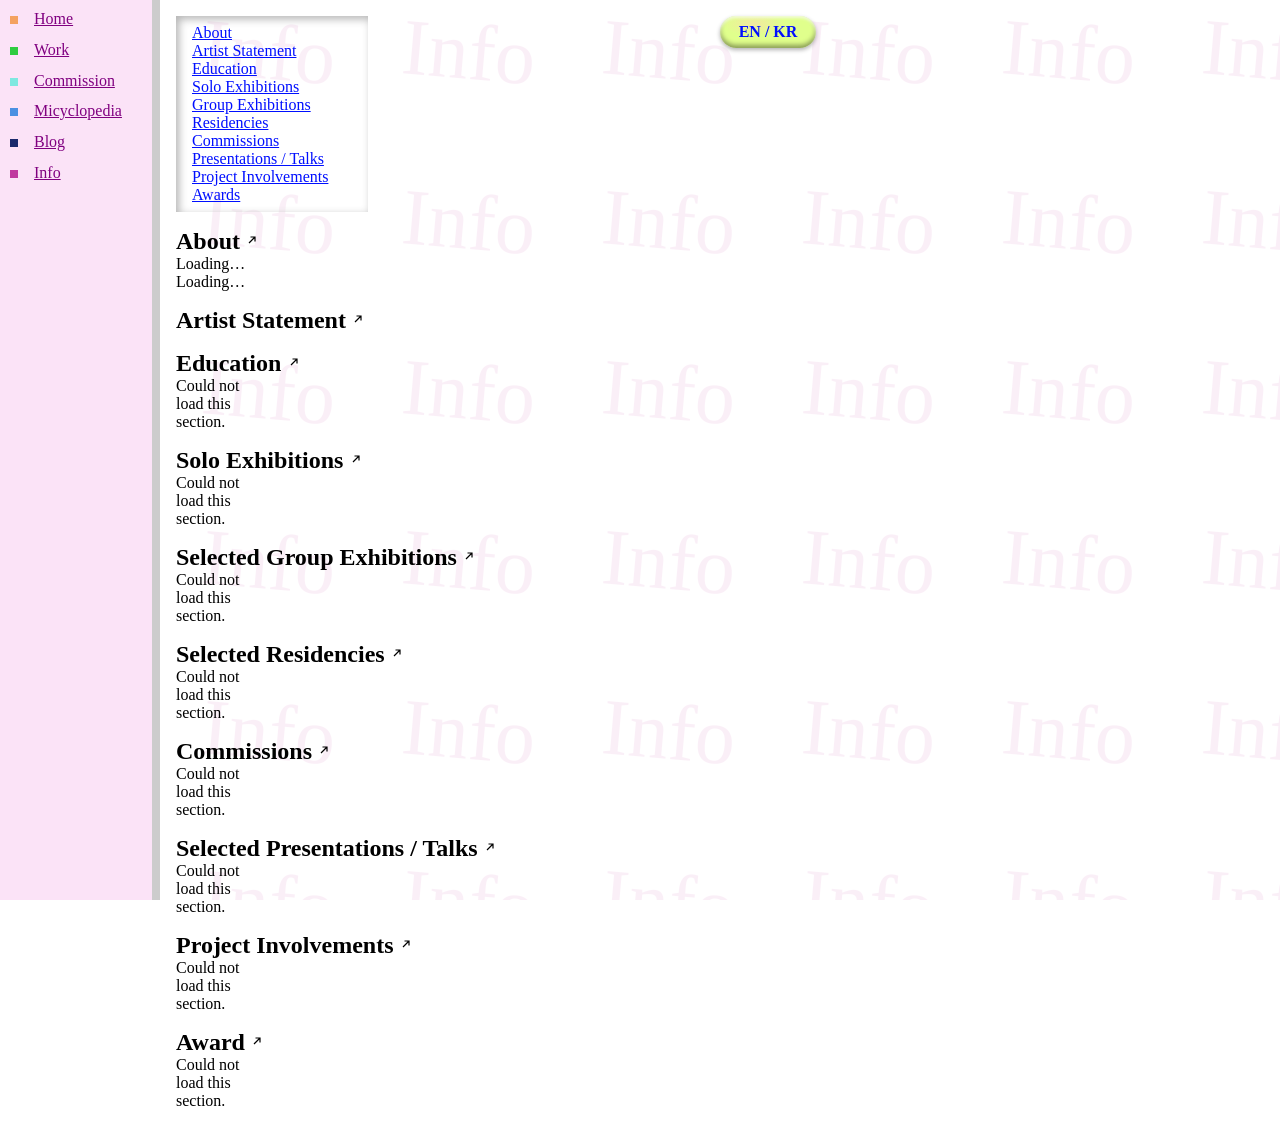
<file: html/info.html>
<!doctype html>
<html lang="">
  <head>
    <meta charset="UTF-8" />
    <meta name="viewport" content="width=device-width, initial-scale=1.0" />
    <title>Mi Pak</title>
    <link rel="stylesheet" href="/css/global.css" />
    <link rel="stylesheet" href="/css/info.css" />
  </head>
  <body>
    <div class="wrapper">
      <button type="button" class="menu-toggle" id="menu-toggle">Menu</button>

      <!-- SIDE BAR -->
      <div class="sidebar">
        <ul class="sidebar__list">
          <li class="sidebar__item">
            <span class="dot dot--orange"></span><a class="sidebar__link" href="/index.html">Home</a>
          </li>
          <li class="sidebar__item">
            <span class="dot dot--green"></span><a class="sidebar__link" href="/html/work.html">Work</a>
          </li>
          <li class="sidebar__item">
            <span class="dot dot--cyan"></span
            ><a class="sidebar__link" href="/html/commi.html">Commission</a>
          </li>
          <li class="sidebar__item">
            <span class="dot dot--blue"></span
            ><a class="sidebar__link" href="/html/wiki.html">Micyclopedia</a>
          </li>
          <li class="sidebar__item">
            <span class="dot dot--navy"></span><a class="sidebar__link" href="/html/blog.html">Blog</a>
          </li>
          <li class="sidebar__item">
            <span class="dot dot--pink"></span><a class="sidebar__link" href="/html/info.html">Info</a>
          </li>
        </ul>
      </div>

      <!-- MAIN CONTENT -->
      <div class="main">
        <button type="button" id="lang-toggle" data-lang="en">EN / KR</button>

        <div class="info-layout">
          <!-- side table of contents, meant to stay in view while the sections scroll -->
          <nav class="info-subnav" id="info-subnav" aria-label="Info sections">
            <ul class="info-subnav__list">
              <li><a href="#about" data-en="About" data-ko="소개">About</a></li>
              <li>
                <a href="#statement" data-en="Artist Statement" data-ko="작가노트"
                  >Artist Statement</a
                >
              </li>
              <li><a href="#education" data-en="Education" data-ko="교육">Education</a></li>
              <li>
                <a href="#solo-exhibitions" data-en="Solo Exhibitions" data-ko="개인전"
                  >Solo Exhibitions</a
                >
              </li>
              <li>
                <a href="#group-exhibitions" data-en="Group Exhibitions" data-ko="주요 단체전"
                  >Group Exhibitions</a
                >
              </li>
              <li>
                <a href="#residencies" data-en="Residencies" data-ko="주요 레지던시">Residencies</a>
              </li>
              <li>
                <a href="#commissions" data-en="Commissions" data-ko="외주 작업">Commissions</a>
              </li>
              <li>
                <a href="#presentations" data-en="Presentations / Talks" data-ko="주요 프레젠테이션"
                  >Presentations / Talks</a
                >
              </li>
              <li>
                <a
                  href="#project-involvements"
                  data-en="Project Involvements"
                  data-ko="참여 프로젝트"
                  >Project Involvements</a
                >
              </li>
              <li><a href="#awards" data-en="Awards" data-ko="수상">Awards</a></li>
            </ul>
          </nav>

          <div class="info-sections" id="info-sections">
            <section class="info-section" id="about" data-sheet="About">
              <h2 data-en="About" data-ko="소개">About</h2>

              <div class="info-contact" id="about-contact">
                <p>Loading…</p>
              </div>

              <div class="info-bio" id="about-bio">
                <p>Loading…</p>
              </div>
            </section>

            <section class="info-section" id="statement" data-sheet="About">
              <h2 data-en="Artist Statement" data-ko="작가노트">Artist Statement</h2>
              <div class="info-statement" id="about-statement"></div>
            </section>

            <section class="info-section" id="education" data-sheet="Education">
              <h2 data-en="Education" data-ko="교육">Education</h2>
              <ul class="cv-list" id="list-education">
                <li>Loading…</li>
              </ul>
            </section>

            <section class="info-section" id="solo-exhibitions" data-sheet="Solo Exhibitions">
              <h2 data-en="Solo Exhibitions" data-ko="개인전">Solo Exhibitions</h2>
              <ul class="cv-list" id="list-solo-exhibitions">
                <li>Loading…</li>
              </ul>
            </section>

            <section class="info-section" id="group-exhibitions" data-sheet="Group Exhibitions">
              <h2 data-en="Selected Group Exhibitions" data-ko="주요 단체전">
                Selected Group Exhibitions
              </h2>
              <ul class="cv-list" id="list-group-exhibitions">
                <li>Loading…</li>
              </ul>
            </section>

            <section class="info-section" id="residencies" data-sheet="Residiencies">
              <h2 data-en="Selected Residencies" data-ko="주요 레지던시">Selected Residencies</h2>
              <ul class="cv-list" id="list-residencies">
                <li>Loading…</li>
              </ul>
            </section>

            <section class="info-section" id="commissions" data-sheet="Commissions">
              <h2 data-en="Commissions" data-ko="외주 작업">Commissions</h2>
              <ul class="cv-list" id="list-commissions">
                <li>Loading…</li>
              </ul>
            </section>

            <section class="info-section" id="presentations" data-sheet="Presentations">
              <h2 data-en="Selected Presentations / Talks" data-ko="주요 프레젠테이션">
                Selected Presentations / Talks
              </h2>
              <ul class="cv-list" id="list-presentations">
                <li>Loading…</li>
              </ul>
            </section>

            <section
              class="info-section"
              id="project-involvements"
              data-sheet="Project Involvements"
            >
              <h2 data-en="Project Involvements" data-ko="참여 프로젝트">Project Involvements</h2>
              <ul class="cv-list" id="list-project-involvements">
                <li>Loading…</li>
              </ul>
            </section>

            <section class="info-section" id="awards" data-sheet="Awards">
              <h2 data-en="Award" data-ko="수상">Award</h2>
              <ul class="cv-list" id="list-awards">
                <li>Loading…</li>
              </ul>
            </section>
          </div>
        </div>
      </div>
    </div>
    <script src="/script.js"></script>

    <!--
      Google Sheets integration.
      Reads live from the public "Info" spreadsheet — no build step, no API key.
      Each CV section below is fetched from its own tab via Sheets' CSV export
      endpoint (works because the sheet is shared as "anyone with the link can view").
      Update the spreadsheet and reload the page: the content here follows automatically.
    -->
    <script src="/js/info.js"></script>
  </body>
</html>
</file>
<file: css/global.css>
/* ============================================================
   TOKENS
   ============================================================ */
:root {
  --side-bar-color: #fbe3f7;
  --side-bar-text-color: #800080;
  --dot-orange: #f4a261;
  --dot-green: #2ecc40;
  --dot-cyan: #7ee8e0;
  --dot-blue: #4a90e2;
  --dot-navy: #1a2a6c;
  --dot-gray: #555555;
  --dot-pink: #c0399f;
  --wallpaper-color: var(--dot-orange);

  /* mobile .menu-toggle pill */
  --menu-toggle-shadow:
    inset 0 2px 3px rgba(255, 255, 255, 0.7), inset 0 -3px 5px rgba(0, 0, 0, 0.4),
    0 2px 4px rgba(0, 0, 0, 0.3);
  --menu-toggle-shadow-active:
    inset 0 3px 5px rgba(0, 0, 0, 0.5), inset 0 -1px 2px rgba(255, 255, 255, 0.4);
}

/* ============================================================
   FONTS
   unicode-range scopes each face to Hangul only (syllables + jamo
   + compat jamo), so within the very same element English/numbers/
   punctuation fall through to the next font in the stack (cursive)
   glyph-by-glyph — no need to tag elements by language.
   ============================================================ */
@font-face {
  font-family: "SDMyungjo";
  src: url("/font/SDMyungjo-Regular.woff2") format("woff2");
  font-weight: normal;
  unicode-range: U+1100-11FF, U+3130-318F, U+A960-A97F, U+AC00-D7A3, U+D7B0-D7FF;
}
@font-face {
  font-family: "SDMyungjo";
  src: url("/font/SDMyungjo-Bold.woff2") format("woff2");
  font-weight: bold;
  unicode-range: U+1100-11FF, U+3130-318F, U+A960-A97F, U+AC00-D7A3, U+D7B0-D7FF;
}

/* ============================================================
   RESET / BASE
   ============================================================ */
* {
  box-sizing: border-box;
  margin: 0;
  padding: 0;
}

body {
  font-family: cursive;
  font-size: 1rem;
  position: relative;
}

/* Repeating page-title watermark; each page sets --wallpaper-color
   and supplies its own mask-image (see e.g. blog.css). */
body::before {
  content: "";
  position: fixed;
  inset: 0;
  z-index: -1;
  background-color: var(--wallpaper-color);
  -webkit-mask-repeat: repeat;
  mask-repeat: repeat;
}

/* ============================================================
   PAGE SHELL — .wrapper > .sidebar + .main, present on every page
   ============================================================ */
.wrapper {
  display: flex;
}

.main {
  margin: 1rem;
  flex: 1;
  max-width: 50vw;
}

.site-title {
  font-size: 1.5rem;
  margin: 0.5rem 0.8rem;
}

/* ============================================================
   SIDEBAR — left-hand site nav, draggable to resize/collapse on
   desktop (see script.js), off-canvas drawer on mobile.
   ============================================================ */
.sidebar {
  width: 10rem;
  flex-shrink: 0;
  background-color: var(--side-bar-color);
  padding: 10px;
  border-right: 8px solid #cccccc;
  height: 100vh;
  position: sticky;
  top: 0;
  align-self: flex-start;
}

.sidebar__list {
  list-style: none;
}

.sidebar__item {
  margin-bottom: 0.8rem;
  white-space: nowrap;
}

.sidebar__link {
  color: var(--side-bar-text-color);
  text-decoration: underline;
  font-size: 1rem;
}

.sidebar__link:hover {
  color: blue;
}

/* Dragging the sidebar's right edge below this width snaps it shut. */
.sidebar--collapsed {
  padding: 0;
  border-right: none;
  overflow: hidden;
}

.sidebar--resizing {
  border-right-color: #999999;
}

/* Colored dot next to each sidebar link */
.dot {
  display: inline-block;
  width: 0.5rem;
  height: 0.5rem;
  margin-right: 1rem;
}

.dot--orange {
  background: var(--dot-orange);
}
.dot--green {
  background: var(--dot-green);
}
.dot--cyan {
  background: var(--dot-cyan);
}
.dot--blue {
  background: var(--dot-blue);
}
.dot--navy {
  background: var(--dot-navy);
}
.dot--gray {
  background: var(--dot-gray);
}
.dot--pink {
  background: var(--dot-pink);
}

/* ============================================================
   MOBILE MENU BUTTON — hidden on desktop, shown as a fixed pill by
   the mobile media query below.
   ============================================================ */
.menu-toggle {
  display: none;
}

/* ============================================================
   MOBILE — sidebar becomes an off-canvas drawer opened by the Menu
   button; the main column always takes the full width.
   ============================================================ */
@media (max-width: 768px) {
  .menu-toggle {
    display: inline-flex;
    align-items: center;
    justify-content: center;
    position: fixed;
    top: 0.6rem;
    left: 0.6rem;
    z-index: 20;
    width: 6rem;
    height: 2rem;
    border: none;
    border-radius: 20rem;
    background: radial-gradient(ellipse at 35% 25%, #ffffff 0%, var(--side-bar-color) 35%);
    color: var(--side-bar-text-color);
    font-family: cursive;
    font-size: 1rem;
    font-weight: bold;
    text-align: center;
    text-decoration: none;
    box-shadow: var(--menu-toggle-shadow);
    transition: filter 0.15s ease-in-out;
    cursor: pointer;
  }

  .menu-toggle:active {
    box-shadow: var(--menu-toggle-shadow-active);
    transform: translateY(1px);
  }

  .wrapper {
    display: block;
  }

  .sidebar {
    position: fixed;
    top: 0;
    left: 0;
    z-index: 15;
    width: 14rem;
    max-width: 80vw;
    height: 100vh;
    transform: translateX(-100%);
    transition: transform 0.2s ease-in-out;
    box-shadow: 4px 0 12px rgba(0, 0, 0, 0.25);
  }

  .sidebar--mobile-open {
    transform: translateX(0);
  }

  /* leave room so the list doesn't sit under the fixed Menu button */
  .sidebar__list {
    margin-top: 2.5rem;
  }

  .main {
    max-width: 90%;
    margin: 0.8rem;
    padding-top: 2.5rem;
  }
}
</file>
<file: css/info.css>
/* ============================================================
   TOKENS
   ============================================================ */
:root {
  --wallpaper-color: var(--dot-pink);
  --yellow: #e0ff8c;
  --yellow-light: #f0ffc4; /* 밝은 하이라이트 톤 */
  --yellow-mid: #e0ff8c; /* 기본 톤 */
  --yellow-shade: #c8e070; /* 살짝 어두운 톤 */
  --yellow-deep: #eaffb0; /* 아래쪽 은은한 반사광 */

  --pink: #ff6cb5;
  --pink-light: #ffb3d9; /* 밝은 하이라이트 톤 */
  --pink-mid: #ff6cb5; /* 기본 톤 */
  --pink-shade: #e0489a; /* 살짝 어두운 톤 */
  --pink-deep: #ffcfe6; /* 아래쪽 은은한 반사광 */
  --pink-text: #871a76;
  --blue: #000fff;

  /* #lang-toggle "pill" look */
  --toggle-shadow:
    inset 0 2px 3px rgba(255, 255, 255, 0.7), inset 0 -3px 5px rgba(0, 0, 0, 0.4),
    0 2px 4px rgba(0, 0, 0, 0.3);
  --toggle-shadow-active:
    inset 0 3px 5px rgba(0, 0, 0, 0.5), inset 0 -1px 2px rgba(255, 255, 255, 0.4);
}

/* ============================================================
   BASE
   ============================================================ */
html {
  scroll-behavior: smooth;
}

body {
  font-family: "SDMyungjo", cursive;
}

/* repeating "Info" watermark, see body::before in global.css */
body::before {
  -webkit-mask-image: url("data:image/svg+xml,%3Csvg xmlns='http://www.w3.org/2000/svg' width='200' height='130'%3E%3Ctext x='0' y='120' font-family='cursive' font-size='80' fill='black' fill-opacity='0.2' transform='rotate(5 80 80)'%3EInfo%3C/text%3E%3C/svg%3E");
  mask-image: url("data:image/svg+xml,%3Csvg xmlns='http://www.w3.org/2000/svg' width='200' height='170'%3E%3Ctext x='0' y='80' font-family='cursive' font-size='80' fill='black' fill-opacity='0.08' transform='rotate(5 80 80)'%3EInfo%3C/text%3E%3C/svg%3E");
}

a {
  color: var(--blue);
}

/* ============================================================
   LAYOUT — .main > #lang-toggle + .info-layout (subnav + sections)
   ============================================================ */
.main {
  position: relative; /* anchors #lang-toggle */
}

.info-layout {
  overflow-x: auto;
}

/* side table of contents, meant to stay in view while sections scroll */
.info-subnav {
  font-family: "SDMyungjo", cursive;
  width: 12rem;
  border: none;
  padding: 0.5rem 1rem;
  box-shadow:
    inset 3px 3px 8px rgba(0, 0, 0, 0.3),
    inset -2px -2px 5px rgba(255, 255, 255, 0.4);
}

.info-subnav__list {
  list-style-type: none;
}

/* ============================================================
   SECTIONS — About, Education, Exhibitions, etc.
   ============================================================ */
.info-section {
  margin-top: 1rem;
}

.info-section h2 {
  display: inline-flex;
  align-items: center;
  gap: 0.4rem;
}

/* copy-this-section-to-clipboard icon, injected next to each h2 by info.js */
.info-section__copy-btn {
  display: inline-flex;
  width: 1rem;
  height: 1rem;
  padding: 0;
  border: none;
  background: none;
  cursor: pointer;
  transition: transform 0.18s cubic-bezier(0.34, 1.56, 0.64, 1);
}

/* ============================================================
   LANG TOGGLE — top-right EN/KR pill button
   ============================================================ */
#lang-toggle {
  align-items: center;
  justify-content: center;
  width: 6rem;
  height: 2rem;
  border: none;
  border-radius: 20rem;
  font-family: cursive;
  font-size: 1rem;
  font-weight: bold;
  text-align: center;
  text-decoration: none;
  box-shadow: var(--toggle-shadow);
  transition: filter 0.15s ease-in-out;
  color: var(--blue);
  position: absolute;
  top: 0;
  right: 0;
  display: inline-flex;
  background: radial-gradient(ellipse at 35% 25%, #f2e9a0 0%, var(--yellow) 35%);
}

#lang-toggle:active {
  box-shadow: var(--toggle-shadow-active);
  transform: translateY(1px);
}

/* ============================================================
   CV LIST — Education, Exhibitions, Awards, etc. entries
   ============================================================ */
.cv-list {
  list-style: none;
}

.cv-item {
  display: grid;
  grid-template-columns: 4rem 1fr;
  gap: 1rem;
  margin-bottom: 0.5rem;
}

.cv-item__year {
  white-space: nowrap;
}

.cv-item__text {
  color: inherit;
}

a.cv-item__text {
  text-decoration: underline;
}

a.cv-item__text:hover {
  color: var(--blue);
}

.cv-item--empty {
  display: block;
}

/* ============================================================
   MOBILE
   ============================================================ */
@media (max-width: 768px) {
  #lang-toggle {
    position: fixed;
    top: 0.6rem;
    right: 0.6rem;
    left: auto;
    z-index: 20;
  }

  .info-subnav {
    width: 12rem;
  }

  .info-subnav__list {
    display: block;
  }

  .info-subnav__list li {
    margin-bottom: 0.5rem;
  }

  .cv-item {
    grid-template-columns: 1fr;
    gap: 0.1rem;
  }
}
</file>
